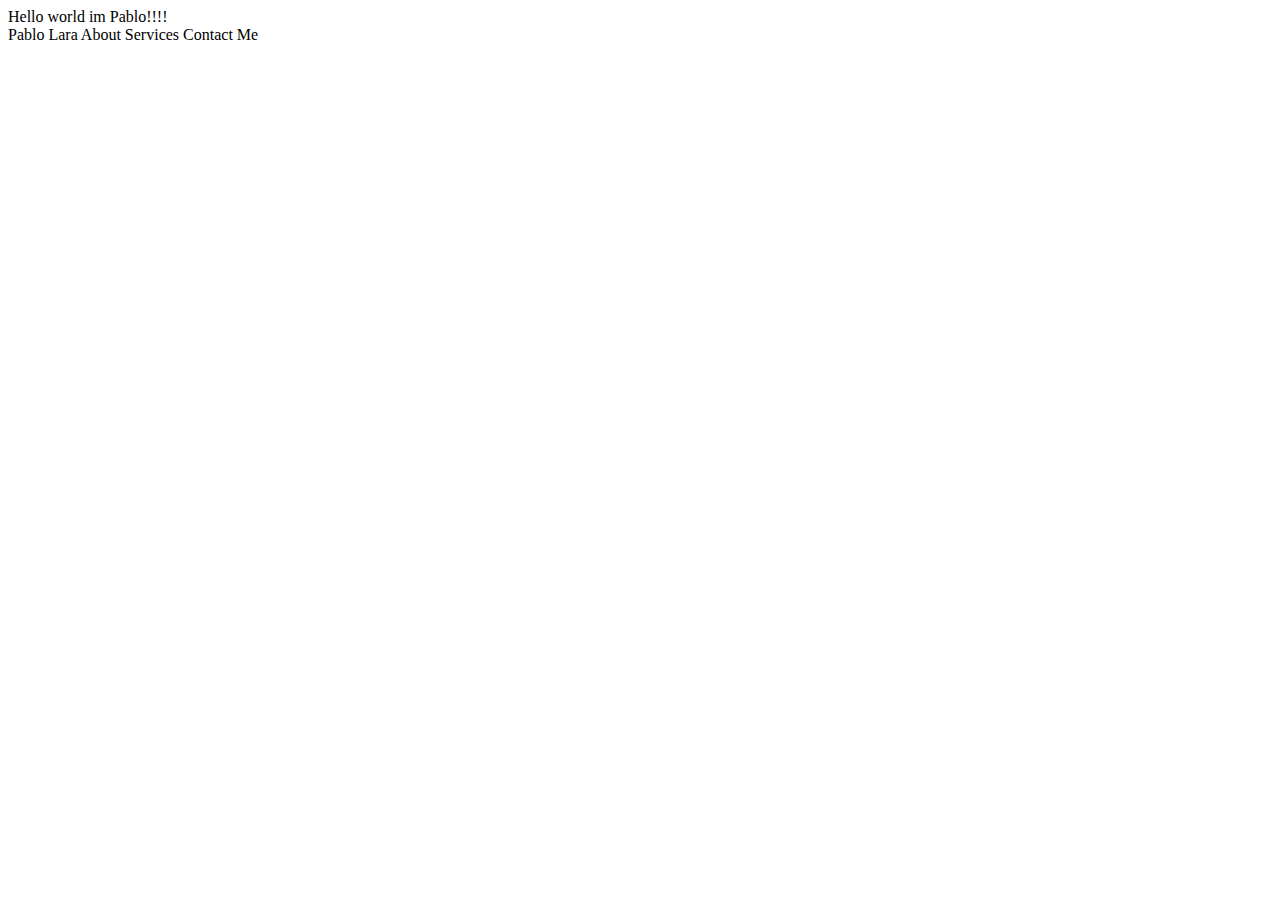
<file: index.html>
<!DOCTYPE html>
<html lang="en">
<head>
    <meta charset="UTF-8">
    <meta http-equiv="X-UA-Compatible" content="IE=edge">
    <title>Pablo's Web Page</title>
</head>
<body>
    <header>Hello world im Pablo!!!!</header>
    <nav>
        Pablo Lara
        
        About
        Services
        Contact Me
    </nav>
    <main></main>
    <footer></footer>
    
</body>
</html>
</file>
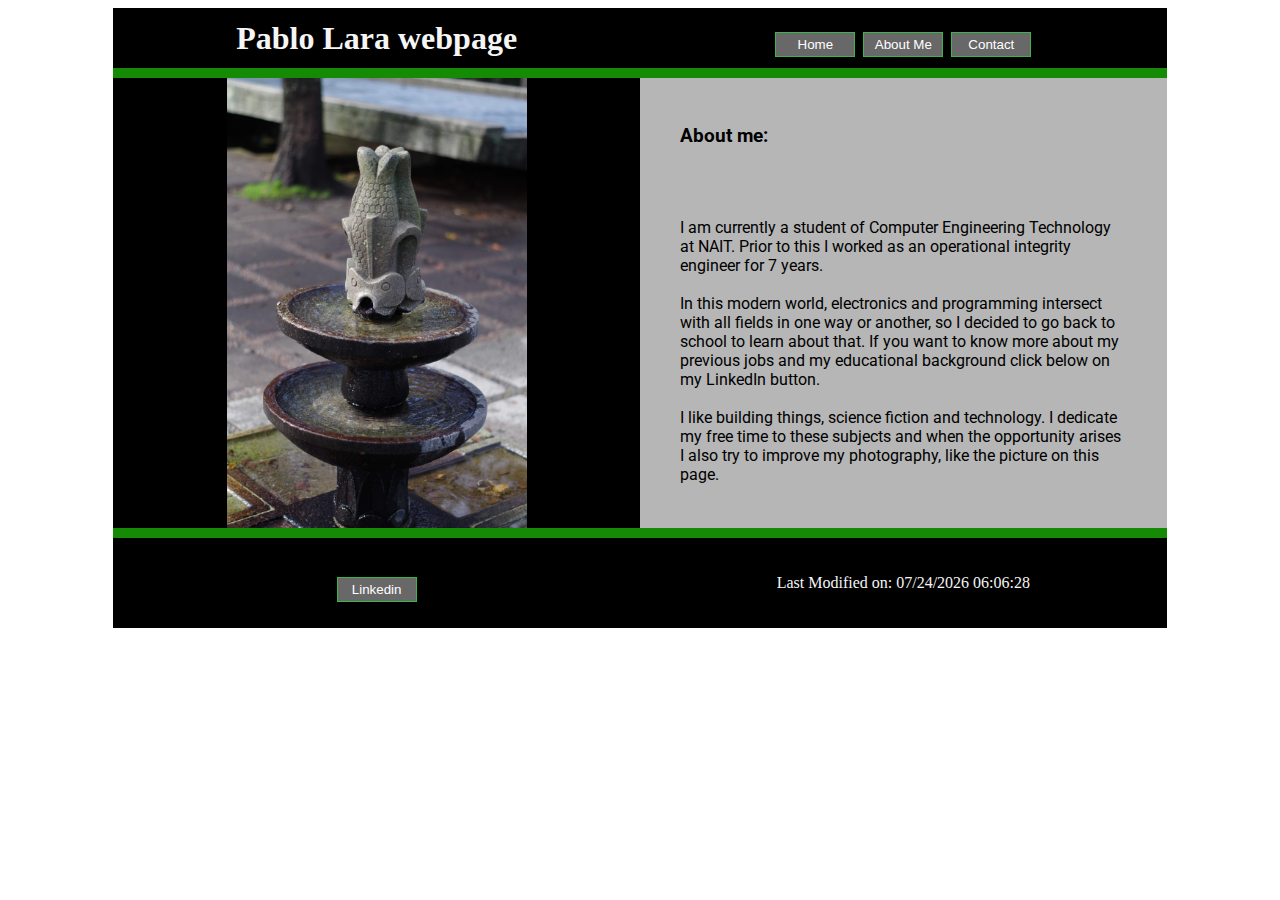
<file: about/index.html>
<!DOCTYPE html>
<html lang="en">

<head>
  <meta charset="UTF-8">
  <meta http-equiv="X-UA-Compatible" content="IE=edge">
  <meta name="viewport" content="width=device-width, initial-scale=1.0">
  <link rel="stylesheet" href="../css/style.css">
  <title>Pablo Webpage</title>

</head>

<body class="container">

  <header class="title">
    <h1>Pablo Lara webpage</h1>
  </header>

  <nav class="buttons">
    <h1><button class="button1" onclick="window.location.href='../'">Home</button>
      <button class="button1" onclick="window.location.href='#'">About Me</button>
      <button class="button1" onclick="window.location.href='../contact/'">Contact</button></h1>
  </nav>

  <div class="bordertop"></div>
  <div class="borderbottom"></div>
    
  <main class="photo">
    <img style="height:100%;"  src="../img/photo.JPG" alt="Image its not avaliable" title="That fish has drunk a lot of water">
  </a>
  </main>

  <main class="text">
    <h3>About me:</h3> <p>I am currently a student of Computer Engineering Technology at NAIT. Prior to this I worked as an operational integrity engineer for 7 years.

      <br><br>In this modern world, electronics and programming intersect with all fields in one way or another, so I decided to go back to school to learn about that. If you want to know more about my previous jobs and my educational background click below on my LinkedIn button.
      
      <br><br>I like building things, science fiction and technology. I dedicate my free time to these subjects and when the opportunity arises I also try to improve my photography, like the picture on this page.
      </p>
  </main>

  <nav class="footer1">
    <h1><button class="button1" onclick="window.location.href='https://www.linkedin.com/in/pablolaram/'">Linkedin</button>
  </nav>

  <footer class="footer2">
    <script> document.write("Last Modified on: "+ document.lastModified)</script>
  </footer>

</body>

</html>
</file>
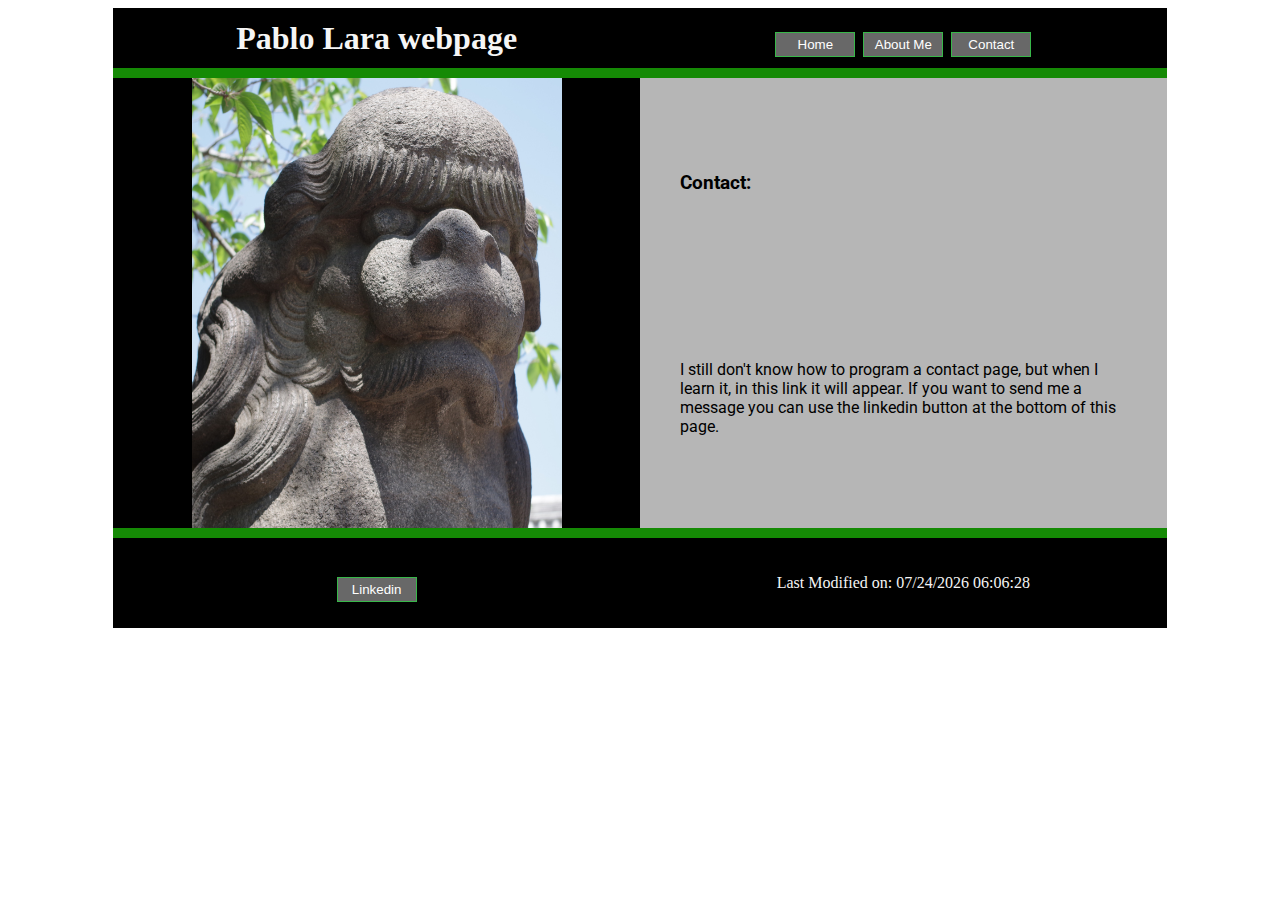
<file: contact/index.html>
<!DOCTYPE html>
<html lang="en">

<head>
  <meta charset="UTF-8">
  <meta http-equiv="X-UA-Compatible" content="IE=edge">
  <meta name="viewport" content="width=device-width, initial-scale=1.0">
  <link rel="stylesheet" href="../css/style.css">
  <title>Pablo Webpage</title>

</head>

<body class="container">

  <header class="title">
    <h1>Pablo Lara webpage</h1>
  </header>

  <nav class="buttons">
    <h1><button class="button1" onclick="window.location.href='../'">Home</button>
      <button class="button1" onclick="window.location.href='../about/'">About Me</button>
      <button class="button1" onclick="window.location.href=#">Contact</button></h1>
  </nav>

  <div class="bordertop"></div>
  <div class="borderbottom"></div>
    
  <main class="photo">
    <img style="height:100%; max-width:370px"  src="../img/photo2.JPG" alt="Image its not avaliable" title="What a nice haircut">
  </a>
  </main>

  <main class="text">
    <h3>Contact:</h3> <p>I still don't know how to program a contact page, but when I learn it, in this link it will appear. If you want to send me a message you can use the linkedin button at the bottom of this page.</p>
  </main>

  <nav class="footer1">
    <h1><button class="button1" onclick="window.location.href='https://www.linkedin.com/in/pablolaram/'">Linkedin</button>
  </nav>

  <footer class="footer2">
    <script> document.write("Last Modified on: "+ document.lastModified)</script>
  </footer>

</body>

</html>
</file>
<file: css/style.css>
@import url('https://fonts.googleapis.com/css2?family=Roboto&display=swap');

.container{
        display: grid;
        grid-template-columns:0.2fr 1fr 1fr 0.2fr;
        grid-template-rows: 60px 10px 450px 10px 90px;
        row-gap:0px;

        grid-template-areas:
        "posn0 posn1 posn2 posn7"
        "posn0 posn8 posn8 posn7"
        "posn0 posn3 posn4 posn7"
        "posn0 posn9 posn9 posn7"
        "posn0 posn5 posn6 posn7"}

@media screen and (max-width: 950px){
    .container{
        display: grid;
        grid-template-columns:1fr;
        background-color: #641ed3 ;
        grid-template-rows: 50px 40px 10px 500px auto 10px 40px 50px;
        grid-template-areas:
        "posn1" 
        "posn2"
        "posn8"
        "posn3"
        "posn4"
        "posn9"
        "posn5"
        "posn6"
        }

        .photo{
            grid-area:posn3;
            background-color: black;
            width: 100%;
        }


}

.bordertop{
    grid-area:posn8;
    background-color: #158a05;
}
.borderbottom{
    grid-area:posn9;
    background-color: #158a05;
}


.title{
    grid-area:posn1;
    float: right;
    color:whitesmoke;
    background-color: #000000;
    text-align: center;
    text-decoration: none;
    display:flex;
    justify-content: center;
    align-items: center; /* Added */ 
    padding-top: 10px;
    padding-bottom: 10px;
    padding-left: 40px;
    padding-right: 40px;
}

.buttons{
    grid-area:posn2;
    float: right;
    color:whitesmoke;
    background-color: #000000;
    text-align: center;
    text-decoration: none;
    display:flex;
    justify-content: center;
    align-items: center; /* Added */ 
    padding-top: 10px;
    padding-bottom: 10px;
    padding-left: 40px;
    padding-right: 40px;
}

.button1 {
    background-color: rgb(104, 104, 104); 
    color: rgb(255, 255, 255); 
    border: 1px solid hsl(128, 53%, 47%);
    width:80px;
    height: 25px;
  }

  .button1:hover {
    background-color: rgb(247, 247, 247); 
    color: rgb(19, 19, 19); 
    border: 1px solid #777777;
    width:90px;
    height: 25px;
  }

.photo{
    grid-area:posn3;
    background-color: black;
    justify-content: center;
    display:flex;
    object-fit:contain;
}

.text{
    font-family: Roboto, sans-serif;
    grid-area:posn4;
    background-color:rgb(182, 182, 182);
    padding-top: 10px;
    padding-bottom: 10px;
    padding-left: 40px;
    padding-right: 40px;
    display: grid; /* Added */
    align-items: center; /* Added */ 
    justify-content: center;
}

.footer1{
    grid-area:posn5;
    float: right;
    color:whitesmoke;
    background-color: #000000;
    text-align: center;
    text-decoration: none;
    display:flex;
    justify-content: center;
    align-items: center; /* Added */ 
    padding-top: 10px;
    padding-bottom: 10px;
    padding-left: 40px;
    padding-right: 40px;
}

.footer2{
    grid-area:posn6;
    float: right;
    color:whitesmoke;
    background-color: #000000;
    text-align: center;
    text-decoration: none;
    display:flex;
    justify-content: center;
    align-items: center; /* Added */ 
    padding-top: 10px;
    padding-bottom: 10px;
    padding-left: 40px;
    padding-right: 40px;
}
</file>
